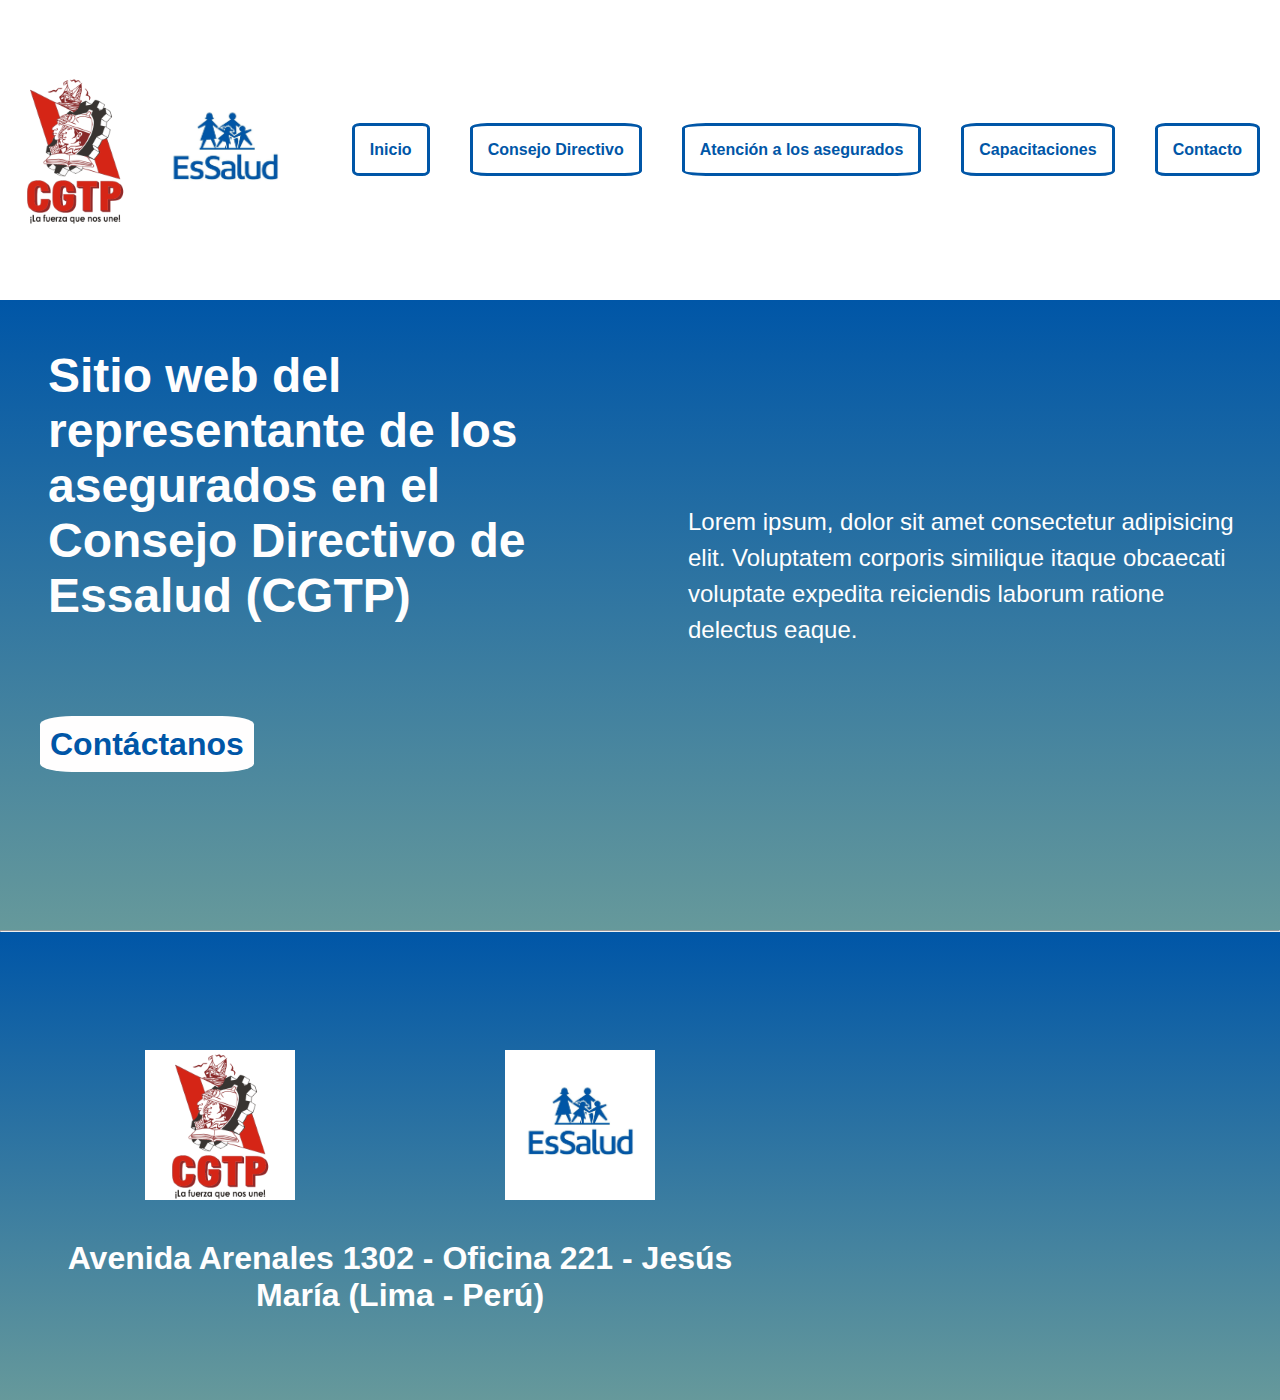
<file: index.html>
<!--
    Paleta de colores
    Blanco: FFFEFE
    Rojo: D52516
    Azul: 496A81
    Azul verdoso: 66999B
    Plomo: B3AF8F
    Azul Essalud: 0056A7
-->

<!DOCTYPE html>
<html lang="en">
<head>
    <meta charset="UTF-8">
    <meta http-equiv="X-UA-Compatible" content="IE=edge">
    <meta name="viewport" content="width=device-width, initial-scale=1.0">
    <title>Representante de Asegurados (ESSALUD - CGTP)</title>    
    <link rel="stylesheet" href="css/styles.css">
    
    
    
</head>
<body>
    <div class="grid__general">
        <header class="header">
            <div class="header__img">
                <img src="assets/logoCGTP.png" alt="logo CGTP">
                <img src="assets/logoEssalud.png" alt="logo ESSALUD">    
            </div>      
            <nav>
                <ul class="header__list">
                    <li><a class="header__link" href="#">Inicio</a></li>
                    <li><a class="header__link" href="pages/consejoDirectivo.html">Consejo Directivo</a></li>
                    <li><a class="header__link" href="pages/atencionAsegurados.html">Atención a los asegurados</a></li>
                    <li><a class="header__link" href="pages/capacitaciones.html">Capacitaciones</a></li>
                    <li><a class="header__link" href="pages/contacto.html">Contacto</a></li>
                </ul>
            </nav>
        </header>
        <main>
            <!--presentación del consejero-->
            <section class="presenta"> 
                <div class="presenta__tituloboton">
                    <div class="presenta__titulo">
                        <h1>
                            Sitio web del representante de los asegurados en el Consejo Directivo de Essalud (CGTP)
                        </h1>
                    </div>
                    <div class="presenta__boton">
                        <a href="pages/contacto.html">Contáctanos</a>
                    </div>
                </div>
                <div class="presenta__text">
                    <p>
                        Lorem ipsum, dolor sit amet consectetur adipisicing elit. Voluptatem corporis similique itaque obcaecati voluptate expedita reiciendis laborum ratione delectus eaque.
                    </p>
                </div>
                
                
            </section> 
        </main>
        <hr>
        <!--dirección y mapa-->
        <footer class="footer">
            <div class="footer__texto">
                
                <div class="footer__texto--enlaces">
                    <div class="footer__texto--enlaces--img">
                        <img src="./assets/logoCGTP.png" alt="logoCGTP">
                        
                    </div>
                    <div class="footer__texto--enlaces--img">
                        <img src="./assets/logoEssalud.png" alt="logoEssalud">

                    </div>                              
                
                </div>  
                <div class="footer__texto--direccion">
                    <p >
                        Avenida Arenales 1302 - Oficina 221 - Jesús María (Lima - Perú)          
                    </p>
                </div>           
            </div>
            
            <div class="mapa">
                <iframe src="https://www.google.com/maps/embed?pb=!1m18!1m12!1m3!1d3901.4927149606333!2d-77.03965488595179!3d-12.078384345776218!2m3!1f0!2f0!3f0!3m2!1i1024!2i768!4f13.1!3m3!1m2!1s0x9105c8f3bc8bea65%3A0xfb42641bda0ceb51!2sAv.%20Gral.%20Antonio%20Alvarez%20de%20Arenales%201302%2C%20Jes%C3%BAs%20Mar%C3%ADa%2015072!5e0!3m2!1ses-419!2spe!4v1638416908937!5m2!1ses-419!2spe" width="400" height="300" style="border:0;" allowfullscreen="" loading="lazy"></iframe>
            </div>
        </footer>
    </div>

  
        
</body>
</html>
</file>
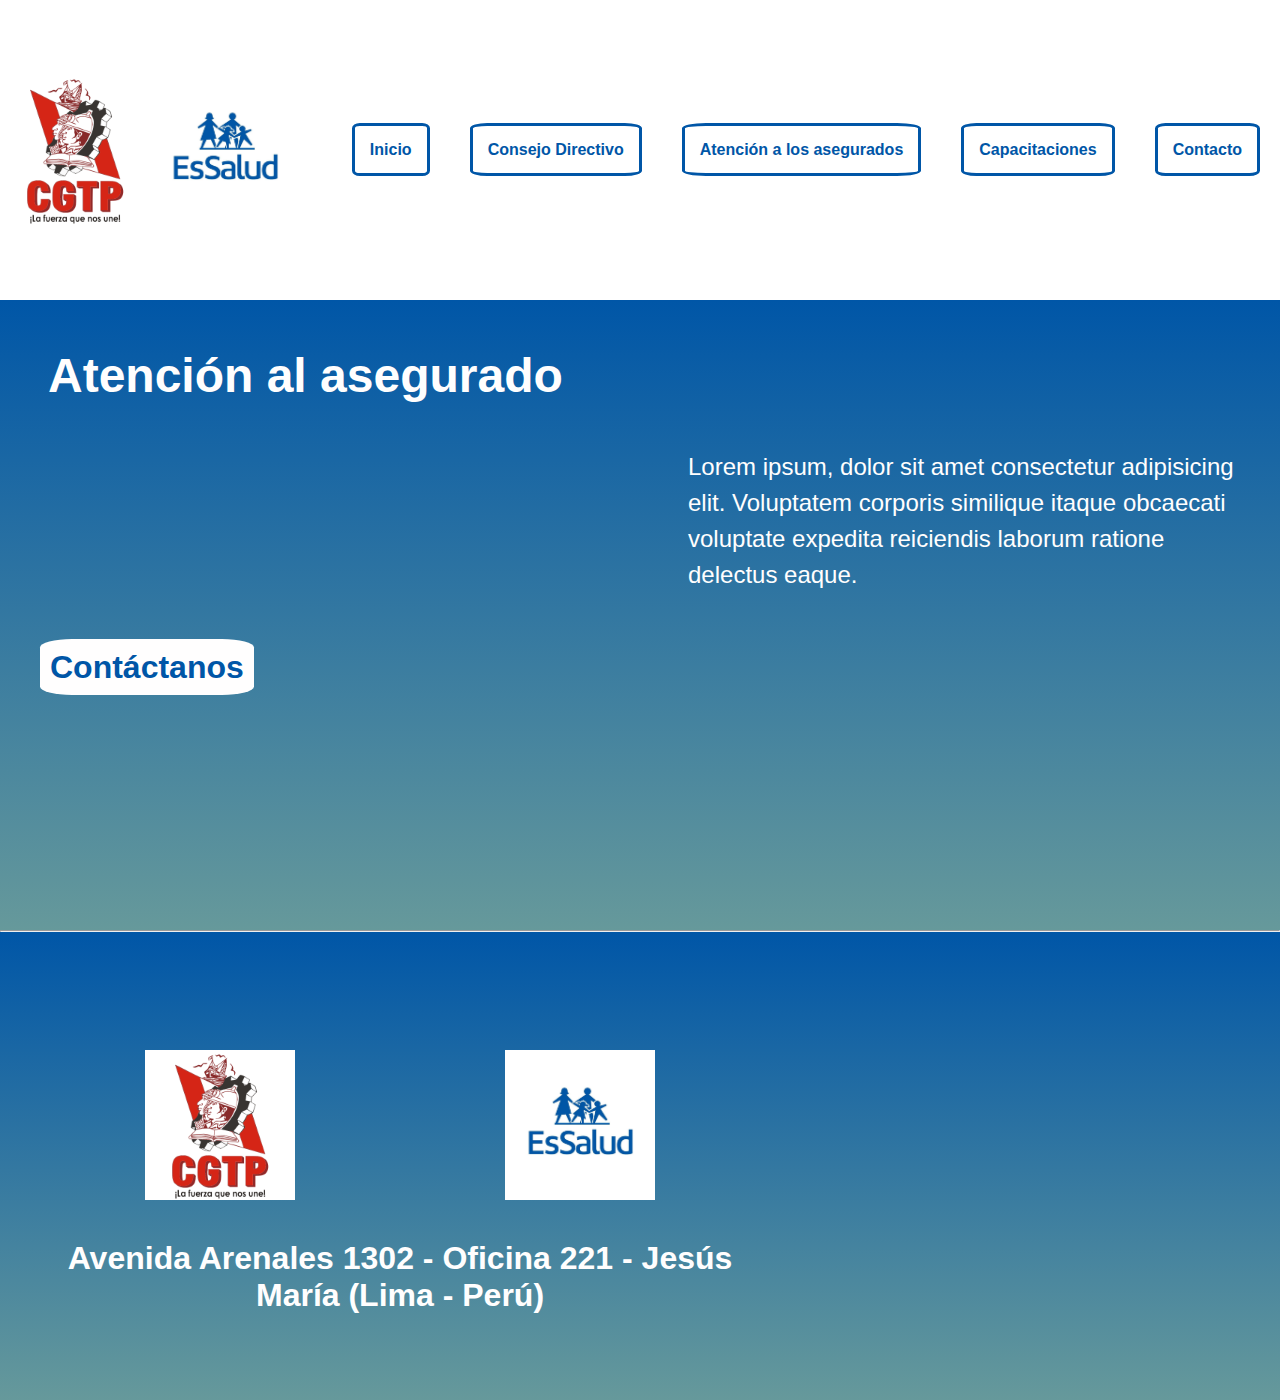
<file: pages/atencionAsegurados.html>
<!DOCTYPE html>
<html lang="en">
<head>
    <meta charset="UTF-8">
    <meta http-equiv="X-UA-Compatible" content="IE=edge">
    <meta name="viewport" content="width=device-width, initial-scale=1.0">
    <title>Atención al Asegurado</title>
    <link rel="stylesheet" href="../css/styles.css">
</head>
<body>
    <div class="grid__general">
        <header class="header">
            <div class="header__img">
                <img src="../assets/logoCGTP.png" alt="logo CGTP">
                <img src="../assets/logoEssalud.png" alt="logo ESSALUD">    
            </div>      
            <nav>
                <ul class="header__list">
                    <li><a class="header__link" href="../index.html">Inicio</a></li>
                    <li><a class="header__link" href="consejoDirectivo.html">Consejo Directivo</a></li>
                    <li><a class="header__link" href="#">Atención a los asegurados</a></li>
                    <li><a class="header__link" href="capacitaciones.html">Capacitaciones</a></li>
                    <li><a class="header__link" href="contacto.html">Contacto</a></li>
                </ul>
            </nav>
        </header>
        <main>
            <!--presentación del consejero-->
            <section class="presenta"> 
                <div class="presenta__tituloboton">
                    <div class="presenta__titulo">
                        <h1>
                            Atención al asegurado
                        </h1>
                    </div>
                    <div class="presenta__boton">
                        <a href="contacto.html">Contáctanos</a>
                    </div>
                </div>
                <div class="presenta__text">
                    <p>
                        Lorem ipsum, dolor sit amet consectetur adipisicing elit. Voluptatem corporis similique itaque obcaecati voluptate expedita reiciendis laborum ratione delectus eaque.
                    </p>
                </div>
                
                
            </section> 
        </main>
        <hr>
        <!--dirección y mapa-->
        <footer class="footer">
            <div class="footer__texto">
                
                <div class="footer__texto--enlaces">
                    <div class="footer__texto--enlaces--img">
                        <img src="../assets/logoCGTP.png" alt="logoCGTP">
                        
                    </div>
                    <div class="footer__texto--enlaces--img">
                        <img src="../assets/logoEssalud.png" alt="logoEssalud">

                    </div>                              
                
                </div>  
                <div class="footer__texto--direccion">
                    <p >
                        Avenida Arenales 1302 - Oficina 221 - Jesús María (Lima - Perú)          
                    </p>
                </div>           
            </div>
            
            <div class="mapa">
                <iframe src="https://www.google.com/maps/embed?pb=!1m18!1m12!1m3!1d3901.4927149606333!2d-77.03965488595179!3d-12.078384345776218!2m3!1f0!2f0!3f0!3m2!1i1024!2i768!4f13.1!3m3!1m2!1s0x9105c8f3bc8bea65%3A0xfb42641bda0ceb51!2sAv.%20Gral.%20Antonio%20Alvarez%20de%20Arenales%201302%2C%20Jes%C3%BAs%20Mar%C3%ADa%2015072!5e0!3m2!1ses-419!2spe!4v1638416908937!5m2!1ses-419!2spe" width="400" height="300" style="border:0;" allowfullscreen="" loading="lazy"></iframe>
            </div>
        </footer>
    </div>
</body>
</html>
</file>
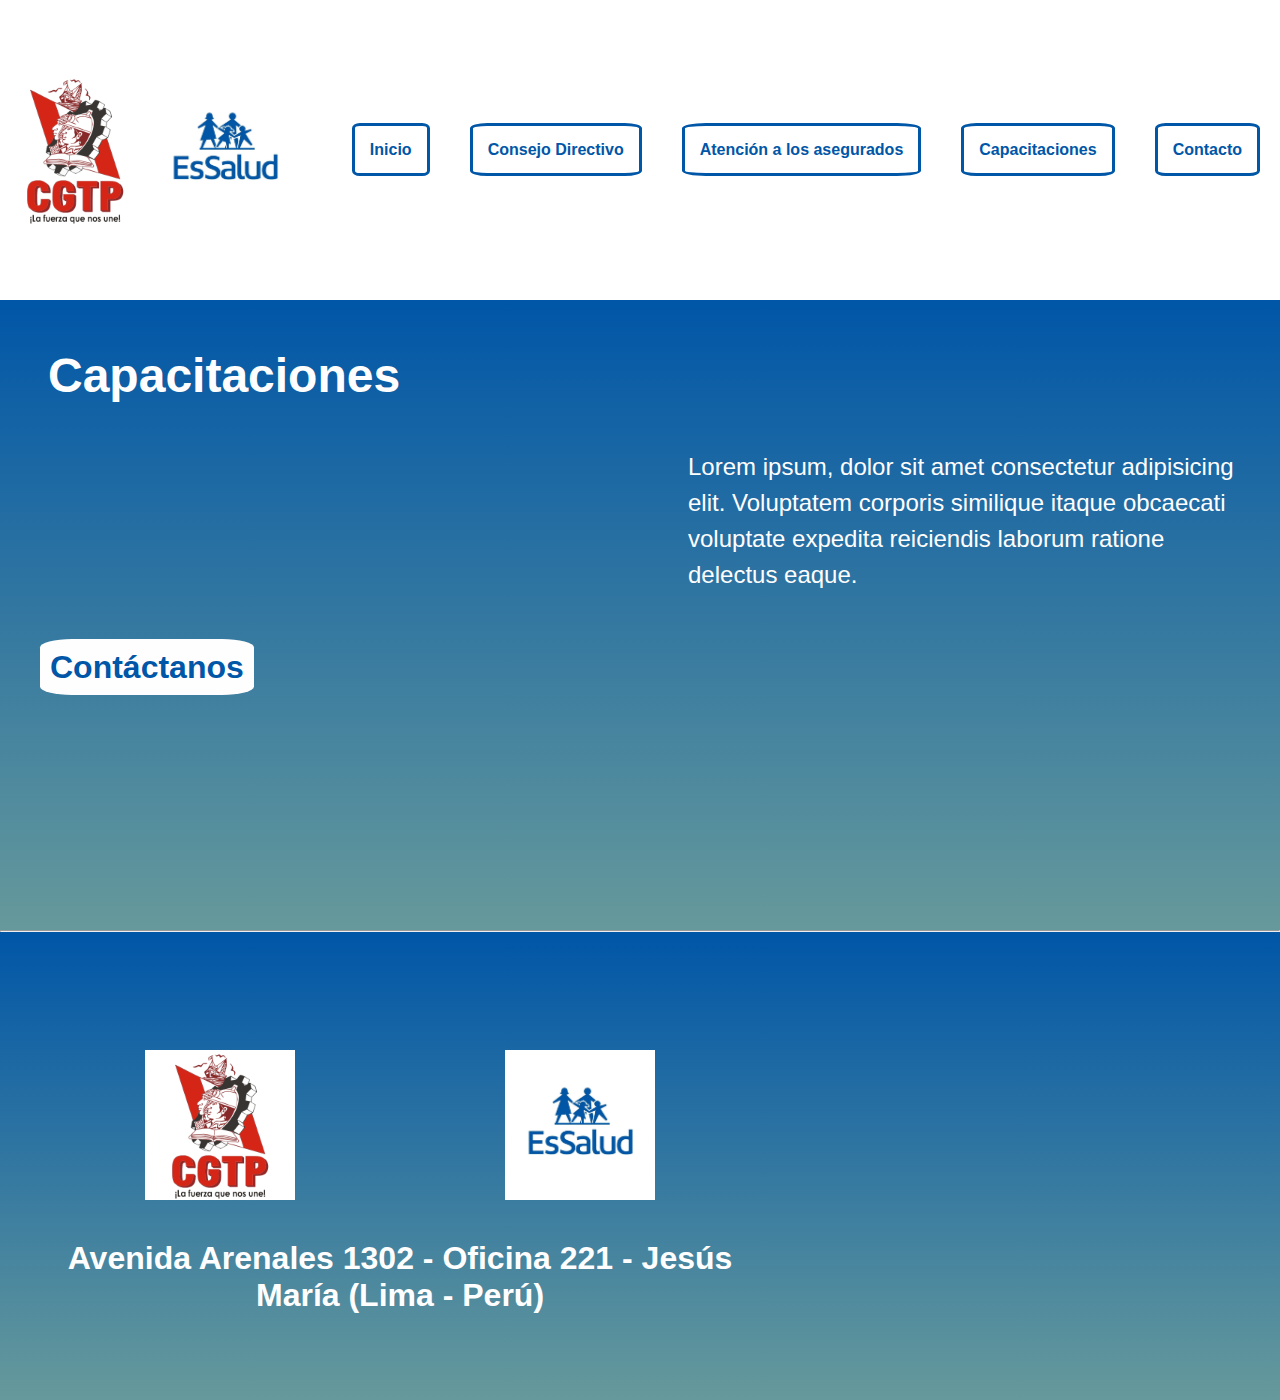
<file: pages/capacitaciones.html>
<!DOCTYPE html>
<html lang="en">
<head>
    <meta charset="UTF-8">
    <meta http-equiv="X-UA-Compatible" content="IE=edge">
    <meta name="viewport" content="width=device-width, initial-scale=1.0">
    <title>Capacitaciones</title>
    <link rel="stylesheet" href="../css/styles.css">
</head>
<body>
    <div class="grid__general">
        <header class="header">
            <div class="header__img">
                <img src="../assets/logoCGTP.png" alt="logo CGTP">
                <img src="../assets/logoEssalud.png" alt="logo ESSALUD">    
            </div>      
            <nav>
                <ul class="header__list">
                    <li><a class="header__link" href="../index.html">Inicio</a></li>
                    <li><a class="header__link" href="consejoDirectivo.html">Consejo Directivo</a></li>
                    <li><a class="header__link" href="atencionAsegurados.html">Atención a los asegurados</a></li>
                    <li><a class="header__link" href="#">Capacitaciones</a></li>
                    <li><a class="header__link" href="contacto.html">Contacto</a></li>
                </ul>
            </nav>
        </header>
        <main>
            <!--presentación del consejero-->
            <section class="presenta"> 
                <div class="presenta__tituloboton">
                    <div class="presenta__titulo">
                        <h1>
                            Capacitaciones
                        </h1>
                    </div>
                    <div class="presenta__boton">
                        <a href="contacto.html">Contáctanos</a>
                    </div>
                </div>
                <div class="presenta__text">
                    <p>
                        Lorem ipsum, dolor sit amet consectetur adipisicing elit. Voluptatem corporis similique itaque obcaecati voluptate expedita reiciendis laborum ratione delectus eaque.
                    </p>
                </div>
                
                
            </section> 
        </main>
        <hr>
        <!--dirección y mapa-->
        <footer class="footer">
            <div class="footer__texto">
                
                <div class="footer__texto--enlaces">
                    <div class="footer__texto--enlaces--img">
                        <img src="../assets/logoCGTP.png" alt="logoCGTP">
                        
                    </div>
                    <div class="footer__texto--enlaces--img">
                        <img src="../assets/logoEssalud.png" alt="logoEssalud">

                    </div>                              
                
                </div>  
                <div class="footer__texto--direccion">
                    <p >
                        Avenida Arenales 1302 - Oficina 221 - Jesús María (Lima - Perú)          
                    </p>
                </div>           
            </div>
            
            <div class="mapa">
                <iframe src="https://www.google.com/maps/embed?pb=!1m18!1m12!1m3!1d3901.4927149606333!2d-77.03965488595179!3d-12.078384345776218!2m3!1f0!2f0!3f0!3m2!1i1024!2i768!4f13.1!3m3!1m2!1s0x9105c8f3bc8bea65%3A0xfb42641bda0ceb51!2sAv.%20Gral.%20Antonio%20Alvarez%20de%20Arenales%201302%2C%20Jes%C3%BAs%20Mar%C3%ADa%2015072!5e0!3m2!1ses-419!2spe!4v1638416908937!5m2!1ses-419!2spe" width="400" height="300" style="border:0;" allowfullscreen="" loading="lazy"></iframe>
            </div>
        </footer>
    </div>
</body>
</html>
</file>
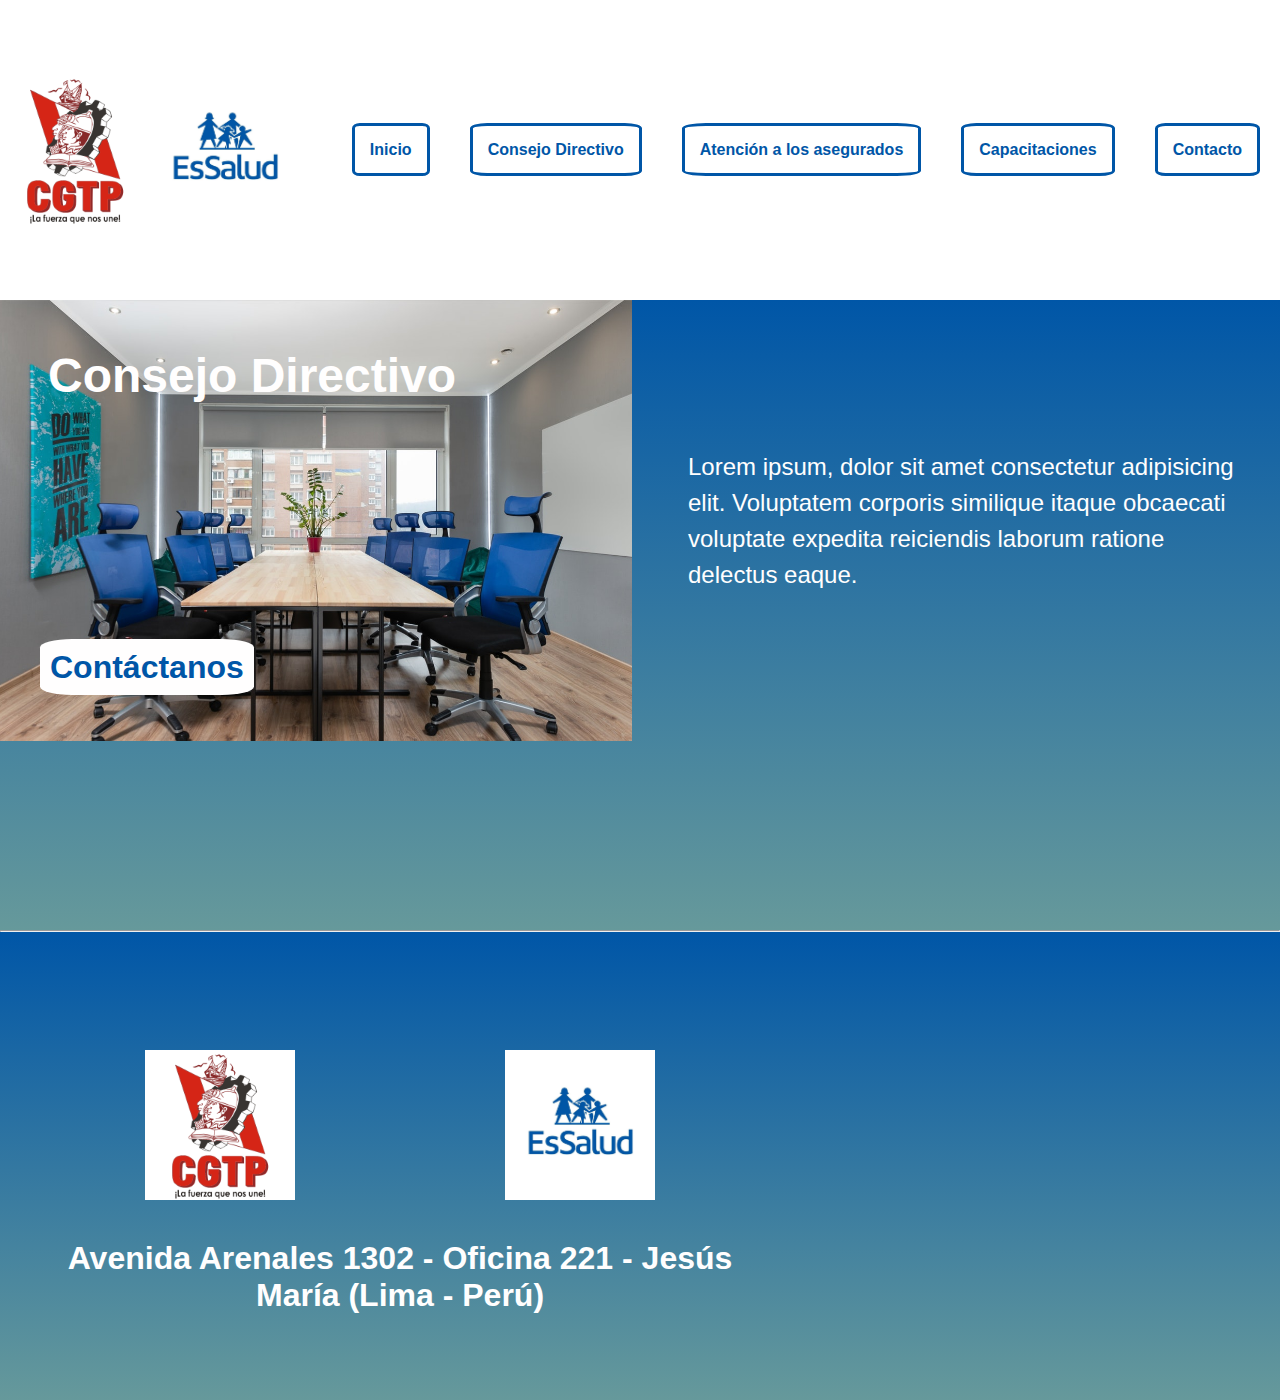
<file: pages/consejoDirectivo.html>
<!DOCTYPE html>
<html lang="en">
<head>
    <meta charset="UTF-8">
    <meta http-equiv="X-UA-Compatible" content="IE=edge">
    <meta name="viewport" content="width=device-width, initial-scale=1.0">
    <title>Consejo Directivo</title>
    <link rel="stylesheet" href="../css/styles.css">
</head>
<body>
    <div class="grid__general">
        <header class="header">
            <div class="header__img">
                <img src="../assets/logoCGTP.png" alt="logo CGTP">
                <img src="../assets/logoEssalud.png" alt="logo ESSALUD">    
            </div>      
            <nav>
                <ul class="header__list">
                    <li><a class="header__link" href="../index.html">Inicio</a></li>
                    <li><a class="header__link" href="#">Consejo Directivo</a></li>
                    <li><a class="header__link" href="atencionAsegurados.html">Atención a los asegurados</a></li>
                    <li><a class="header__link" href="capacitaciones.html">Capacitaciones</a></li>
                    <li><a class="header__link" href="contacto.html">Contacto</a></li>
                </ul>
            </nav>
        </header>
        <main>
            <!--presentación del consejero-->
            <section class="presenta"> 
                <div class="presenta__titulobotonCD">
                    <div class="presenta__titulo">
                        <h1>
                            Consejo Directivo
                        </h1>
                    </div>
                    <div class="presenta__boton">
                        <a href="contacto.html">Contáctanos</a>
                    </div>
                </div>
                <div class="presenta__text">
                    <p>
                        Lorem ipsum, dolor sit amet consectetur adipisicing elit. Voluptatem corporis similique itaque obcaecati voluptate expedita reiciendis laborum ratione delectus eaque.
                    </p>
                </div>
                
                
            </section> 
        </main>
        <hr>
        <!--dirección y mapa-->
        <footer class="footer">
            <div class="footer__texto">
                
                <div class="footer__texto--enlaces">
                    <div class="footer__texto--enlaces--img">
                        <img src="../assets/logoCGTP.png" alt="logoCGTP">
                        
                    </div>
                    <div class="footer__texto--enlaces--img">
                        <img src="../assets/logoEssalud.png" alt="logoEssalud">

                    </div>                              
                
                </div>  
                <div class="footer__texto--direccion">
                    <p >
                        Avenida Arenales 1302 - Oficina 221 - Jesús María (Lima - Perú)          
                    </p>
                </div>           
            </div>
            
            <div class="mapa">
                <iframe src="https://www.google.com/maps/embed?pb=!1m18!1m12!1m3!1d3901.4927149606333!2d-77.03965488595179!3d-12.078384345776218!2m3!1f0!2f0!3f0!3m2!1i1024!2i768!4f13.1!3m3!1m2!1s0x9105c8f3bc8bea65%3A0xfb42641bda0ceb51!2sAv.%20Gral.%20Antonio%20Alvarez%20de%20Arenales%201302%2C%20Jes%C3%BAs%20Mar%C3%ADa%2015072!5e0!3m2!1ses-419!2spe!4v1638416908937!5m2!1ses-419!2spe" width="400" height="300" style="border:0;" allowfullscreen="" loading="lazy"></iframe>
            </div>
        </footer>
    </div>
</body>
</html>
</file>
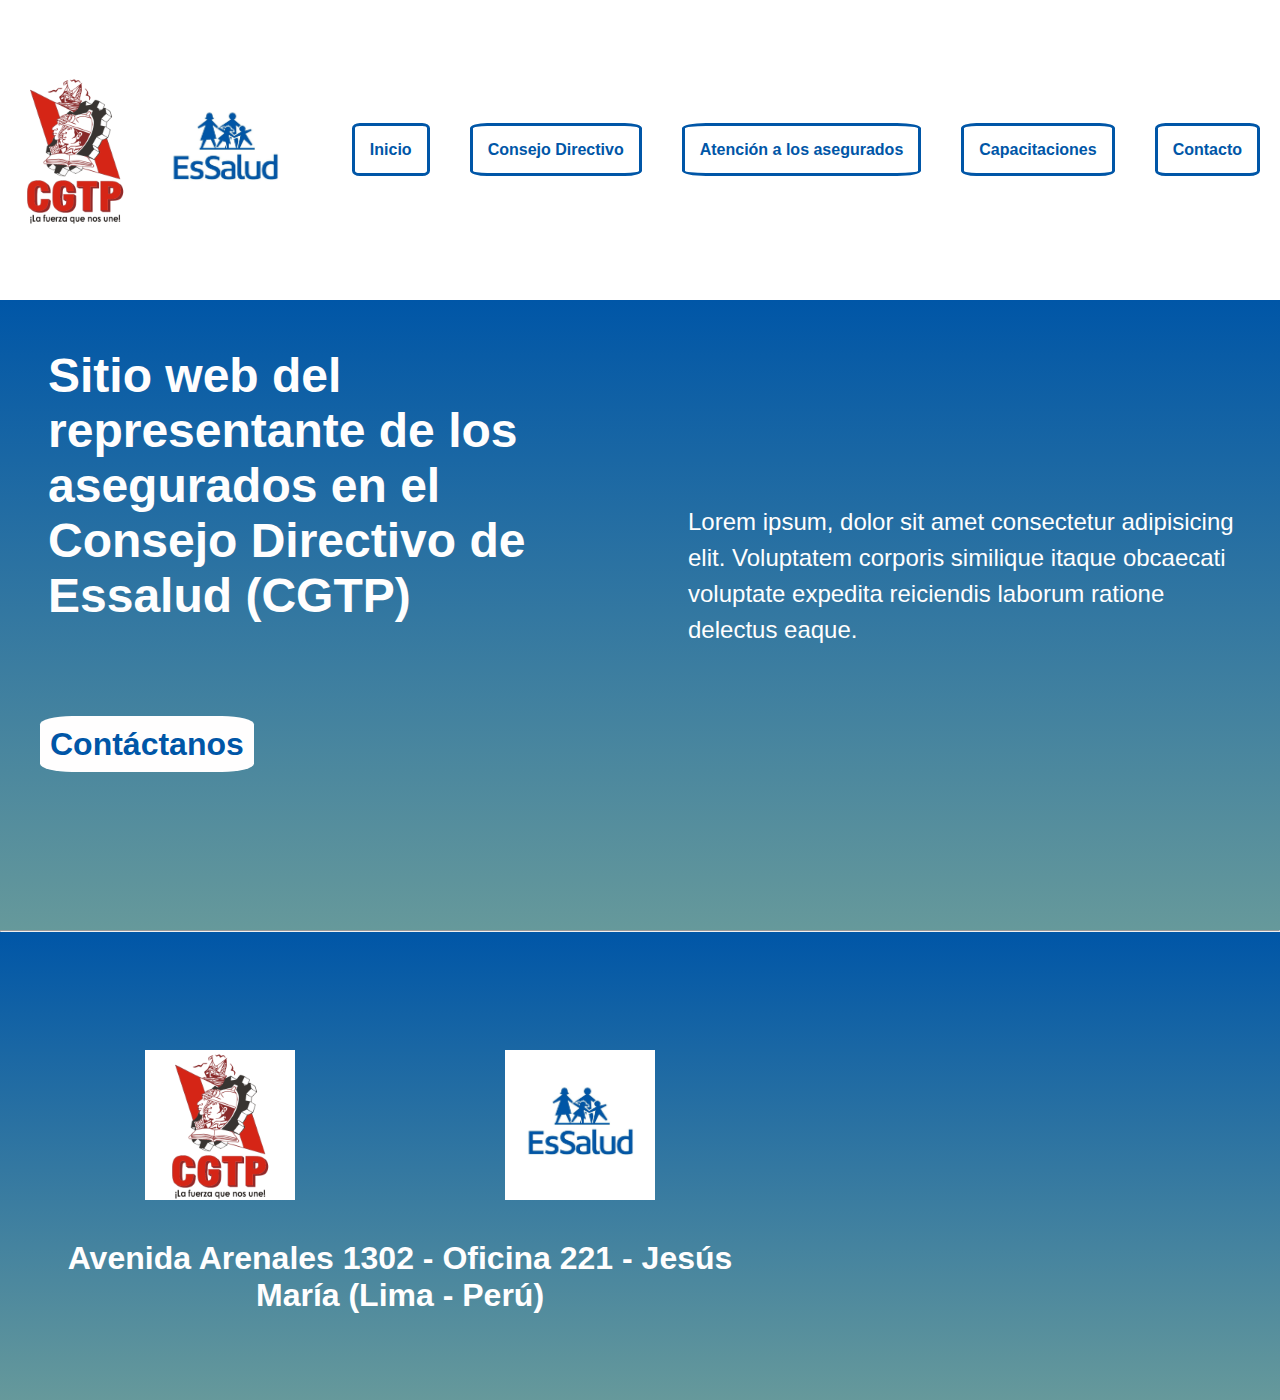
<file: pages/contacto.html>
<!DOCTYPE html>
<html lang="en">
<head>
    <meta charset="UTF-8">
    <meta http-equiv="X-UA-Compatible" content="IE=edge">
    <meta name="viewport" content="width=device-width, initial-scale=1.0">
    <title>Representante de Asegurados (ESSALUD - CGTP)</title>
    <link rel="stylesheet" href="../css/styles.css">
</head>
<body>
    <div class="grid__general">
        <header class="header">
            <div class="header__img">
                <img src="../assets/logoCGTP.png" alt="logo CGTP">
                <img src="../assets/logoEssalud.png" alt="logo ESSALUD">    
            </div>      
            <nav>
                <ul class="header__list">
                    <li><a class="header__link" href="../index.html">Inicio</a></li>
                    <li><a class="header__link" href="consejoDirectivo.html">Consejo Directivo</a></li>
                    <li><a class="header__link" href="atencionAsegurados.html">Atención a los asegurados</a></li>
                    <li><a class="header__link" href="capacitaciones.html">Capacitaciones</a></li>
                    <li><a class="header__link" href="#">Contacto</a></li>
                </ul>
            </nav>
        </header>
        <main>
            <!--presentación del consejero-->
            <section class="presenta"> 
                <div class="presenta__tituloboton">
                    <div class="presenta__titulo">
                        <h1>
                            Sitio web del representante de los asegurados en el Consejo Directivo de Essalud (CGTP)
                        </h1>
                    </div>
                    <div class="presenta__boton">
                        <a href="#">Contáctanos</a>
                    </div>
                </div>
                <div class="presenta__text">
                    <p>
                        Lorem ipsum, dolor sit amet consectetur adipisicing elit. Voluptatem corporis similique itaque obcaecati voluptate expedita reiciendis laborum ratione delectus eaque.
                    </p>
                </div>
                
                
            </section> 
        </main>
        <hr>
        <!--dirección y mapa-->
        <footer class="footer">
            <div class="footer__texto">
                
                <div class="footer__texto--enlaces">
                    <div class="footer__texto--enlaces--img">
                        <img src="../assets/logoCGTP.png" alt="logoCGTP">
                        
                    </div>
                    <div class="footer__texto--enlaces--img">
                        <img src="../assets/logoEssalud.png" alt="logoEssalud">

                    </div>                              
                
                </div>  
                <div class="footer__texto--direccion">
                    <p >
                        Avenida Arenales 1302 - Oficina 221 - Jesús María (Lima - Perú)          
                    </p>
                </div>           
            </div>
            
            <div class="mapa">
                <iframe src="https://www.google.com/maps/embed?pb=!1m18!1m12!1m3!1d3901.4927149606333!2d-77.03965488595179!3d-12.078384345776218!2m3!1f0!2f0!3f0!3m2!1i1024!2i768!4f13.1!3m3!1m2!1s0x9105c8f3bc8bea65%3A0xfb42641bda0ceb51!2sAv.%20Gral.%20Antonio%20Alvarez%20de%20Arenales%201302%2C%20Jes%C3%BAs%20Mar%C3%ADa%2015072!5e0!3m2!1ses-419!2spe!4v1638416908937!5m2!1ses-419!2spe" width="400" height="300" style="border:0;" allowfullscreen="" loading="lazy"></iframe>
            </div>
        </footer>
    </div>
</body>
</html>
</file>
<file: css/styles.css>
/* MOBILE  */


@media screen and (max-width: 768px){

    .header__list{
        flex-direction: column
    }

    .header, .presenta, .footer{
        flex-wrap: wrap;
    }

    .mapa{
        display: none;
    }

    .header{
        grid-template-rows: 1fr 1fr;
       
    }

    .header__link{
        text-decoration: none;
        margin: 0px 20px;
        font-family: 'Signika Negative', sans-serif;
        font-weight: 700;
        font-size: 0.5rem;
        
        color: #0056A7;
        padding: 15px;
                      
    }

    .header__img{
        width: 200px;
        height: 200px;
        display: flex;
        align-items: center;
        align-content: center;
    }
    
    .header__img img{
        width: 50%;
        height: 50%;
    }

    .header__list{
        display: flex;
        list-style: none;
        justify-content: center;
       
        
        
        
    }

    .header{
        grid-area: "header";
        background-color: FFFEFE;
        align-items: center;
        flex-wrap: wrap;
        display: grid;
        
    }

    .presenta__tituloboton h1{
        font-size: 1.5 rem;
        align-items: center;
      
    }

    .presenta{
        grid-area: "main";
        font-family: 'Signika Negative', sans-serif;
        background-image: linear-gradient(to bottom, #0056A7, #66999B);
        color: #FFFEFE;
        height: 70vh;
        align-items: center;
        justify-content: space-between;
        display: grid;
        grid-template-rows: repeat(2, 1fr);
        grid-template-columns: auto;
        grid-template-areas: 
        "tituloboton" 
        "texto" ;
        gap: 1rem
    
     
    
    
    }

    .footer{
        align-content: center;
        font-weight: 700;
        font-size: 1rem;
        color: #FFFEFE;
        flex-basis: 70%;
        padding: 40px;
        
       
       
    }

    .presenta__text{
        grid-area: "texto";
        flex-basis: 50%;
        padding: 40px;
        line-height: 1.5;
        font-size: 0.8rem;
        
        
        
        
    }
    
}   

/* DESKTOP  */


@media screen and (min-width: 768px){

    .header__list{
        flex-direction: row
    }

    .header, .presenta, .footer{
        flex-wrap: wrap;
    }

    .header{
        grid-template-columns: 1fr 4fr;
    }

    .header__link{
        text-decoration: none;
        margin: 0px 20px;
        font-family: 'Signika Negative', sans-serif;
        font-weight: 700;
        font-size: 1rem;
        background-color: transparent;
        color: #0056A7;
        padding: 15px;
        border-radius: 10%;
        border-color: #0056A7;
        border:solid;               
    }

    .header__img{
        width: 300px;
        height: 300px;
        display: flex;
        justify-content: space-between;
        align-items: center;
    }
    
    .header__img img{
        width: 50%;
        height: 50%;
    }

    .header__list{
        display: flex;
        list-style: none;
        justify-content: flex-end;
       
        
        
        
    }

    .header{
        grid-area: "header";
        background-color: FFFEFE;
        align-items: center;
        justify-content: space-between;
        flex-wrap: wrap;
        display: grid;
        
    }

    .presenta__tituloboton h1{
        font-size: 3rem;
        align-items: center;
      
    }

    .presenta{
        grid-area: "main";
        font-family: 'Signika Negative', sans-serif;
        background-image: linear-gradient(to bottom, #0056A7, #66999B);
        color: #FFFEFE;
        height: 70vh;
        align-items: center;
        justify-content: space-between;
        display: grid;
        grid-template-columns: repeat(2, 1fr);
        grid-template-rows: auto;
        grid-template-areas: 
        "tituloboton" "texto" ;
        gap: 1rem
    
     
    
    
    }

    .footer{
        align-content: center;
        font-weight: 700;
        font-size: 2rem;
        color: #FFFEFE;
        flex-basis: 70%;
        padding: 40px;
        
       
       
    }

    .presenta__text{
        grid-area: "texto";
        flex-basis: 50%;
        padding: 40px;
        line-height: 1.5;
        font-size: 1.5rem;
        
        
        
        
    }
    
}   







/*END OF MEDIAQUERIES*/

@import url('https://fonts.googleapis.com/css2?family=Signika+Negative:wght@300;400;500;600;700&display=swap');


*{
    margin: 0;
    padding: 0;
    box-sizing: border-box;
}

.body{
    font-family: 'Signika Negative', sans-serif;}

.grid__general{
    display: grid;
    grid-template-rows: auto 1fr auto;
    grid-template-areas: 
    "header"
    "main"
    "footer";
    
    height: 100vh;
    
}







.header__link:hover{
    background-color:#0056A7;
    color: #FFFEFE;
    
 
    
    
}












.presenta__titulo{
    height: 70%;    
    padding: 3rem 3rem;
    align-self: center;
    animation-duration: 5s;
    animation-name: show;
    animation-iteration-count: infinite;
    
    
    
   
    

    
}

@keyframes show{
    0% {
        opacity: 0;

    }
    100% {
        opacity: 4;

    }
}





.presenta__titulobotonCD h1{
    font-size: 3rem;
  
}

.presenta__tituloboton{
    grid-area: "tituloboton";
    font-weight: 700;
    height: 100%;
    flex-basis: 50%;
    flex-direction: column;
    justify-content: space-between;
    align-items: center;
    
    
}

.presenta__titulobotonCD{
    font-weight: 700;
    height: 100%;
    flex-basis: 50%;
    flex-direction: column;
    background-image: url(../assets/directorio.png);
    background-position: center;
    background-size: cover;
    
}



.presenta__boton{
    height: 30%;
    padding: 40px;
    
}

.presenta__tituloboton a{
    font-weight: 700;
    text-decoration: none;
    color: #FFFEFE;
    background-color: #FFFEFE;
    color: #0056A7;
    padding: 10px 10px;
    font-size: 2rem;
    border-radius: 15%;
    
    

}

.presenta__titulobotonCD a{
    font-weight: 700;
    text-decoration: none;
    color: #FFFEFE;
    background-color: #FFFEFE;
    color: #0056A7;
    padding: 10px 10px;
    font-size: 2rem;
    border-radius: 15%;
    
    

}




.footer{
    grid-area: "footer";
    font-family: 'Signika Negative', sans-serif;
    display: flex;
    align-items: center;
    justify-content: space-between;
    background-image: linear-gradient(to bottom, #0056A7, #66999B);
    display: grid;
    grid-template-columns: 3fr 1fr;
    
   

    }
    




.footer__texto{
    width: 100%;
    text-align: center;
    display: grid;
    grid-template-rows: 3fr 1fr;
    
    
}

.footer__texto--enlaces {
    display: grid;
    grid-template-columns: 1fr 1fr;
    align-self: center;
}



.footer__texto--enlaces--img img{
    width: 150px;
    height: 150px;
}
    

.footer__texto--direccion{

    align-self: cen;
}
.mapa{
    padding: 40px 40px;
    
    
}
</file>
